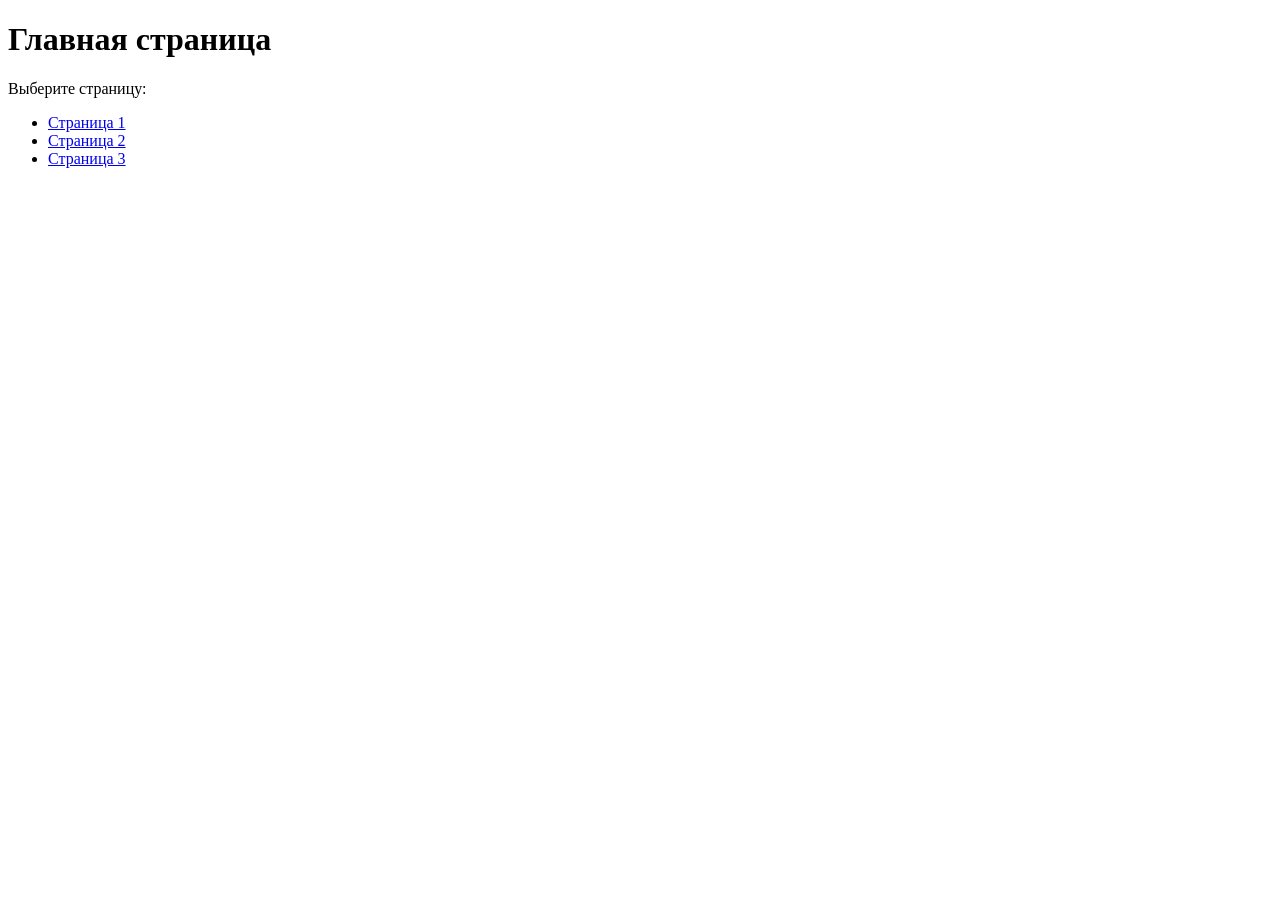
<file: index.html>
<!DOCTYPE html>
<html lang="ru">
<head>
    <meta charset="UTF-8">
    <title>Index страница</title>
</head>
<body>
    <h1>Главная страница</h1>
    <p>Выберите страницу:</p>
    
    <ul>
        <li><a href="1.html">Страница 1</a></li>
        <li><a href="2.html">Страница 2</a></li>
        <li><a href="3.html">Страница 3</a></li>
    </ul>
</body>
</html>
</file>
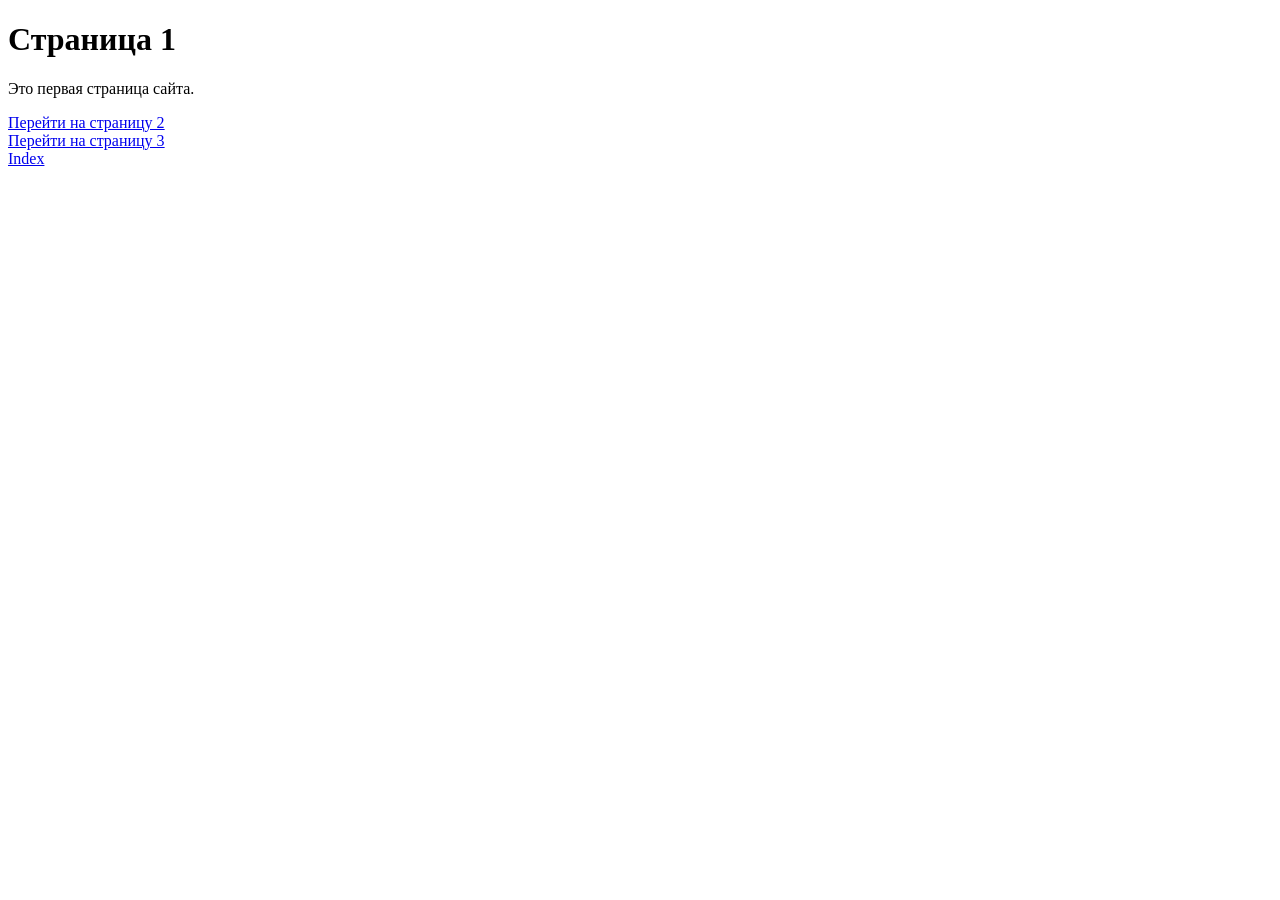
<file: 1.html>
<!DOCTYPE html>
<html lang="ru">
<head>
    <meta charset="UTF-8">
    <title>Страница 1</title>
</head>
<body>
    <h1>Страница 1</h1>
    <p>Это первая страница сайта.</p>
    
    <p>
        <a href="2.html">Перейти на страницу 2</a><br>
        <a href="3.html">Перейти на страницу 3</a><br>
        <a href="index.html">Index</a>
    </p>
</body>
</html>
</file>
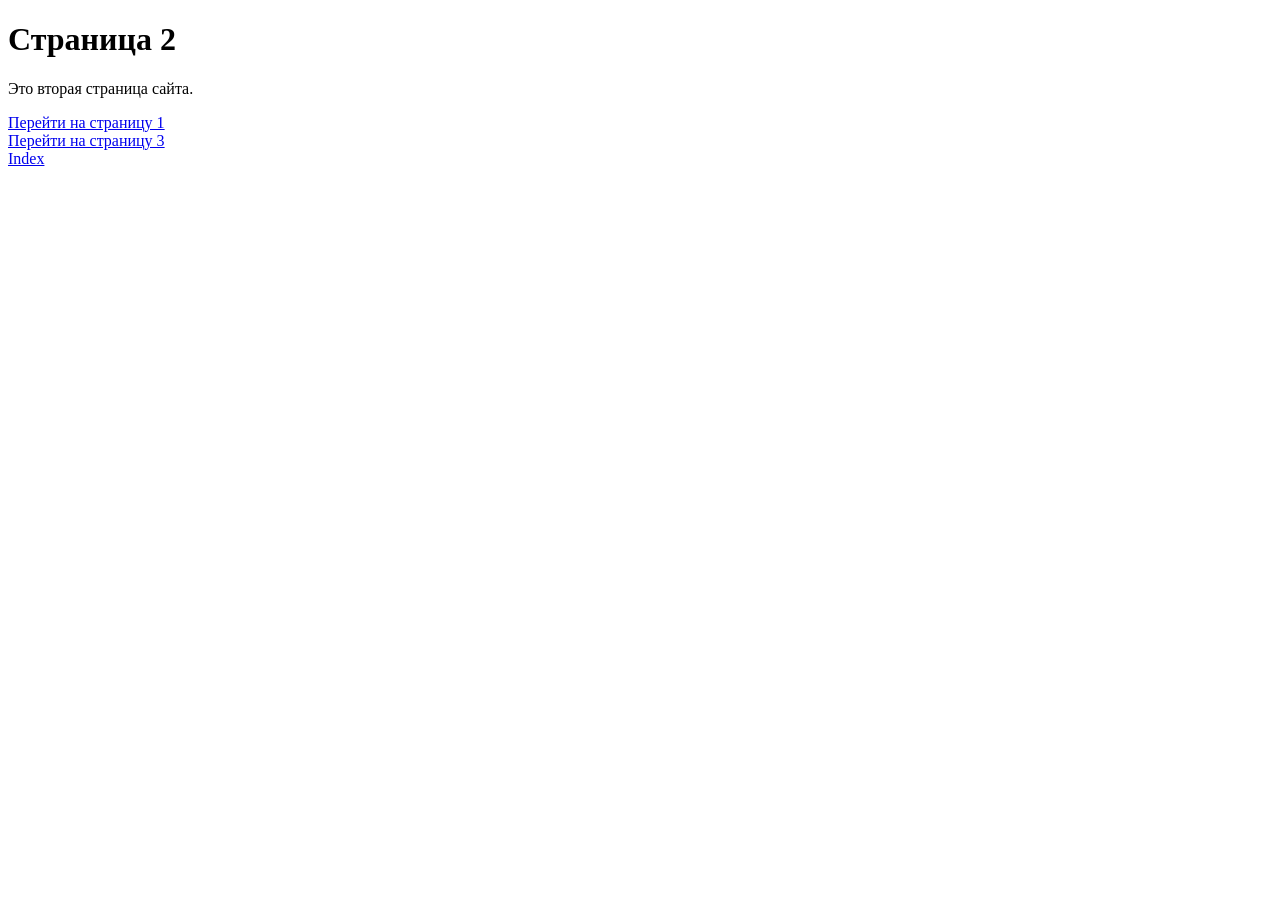
<file: 2.html>
<!DOCTYPE html>
<html lang="ru">
<head>
    <meta charset="UTF-8">
    <title>Страница 2</title>
</head>
<body>
    <h1>Страница 2</h1>
    <p>Это вторая страница сайта.</p>
    
    <p>
        <a href="1.html">Перейти на страницу 1</a><br>
        <a href="3.html">Перейти на страницу 3</a><br>
        <a href="index.html">Index</a>
    </p>
</body>
</html>
</file>
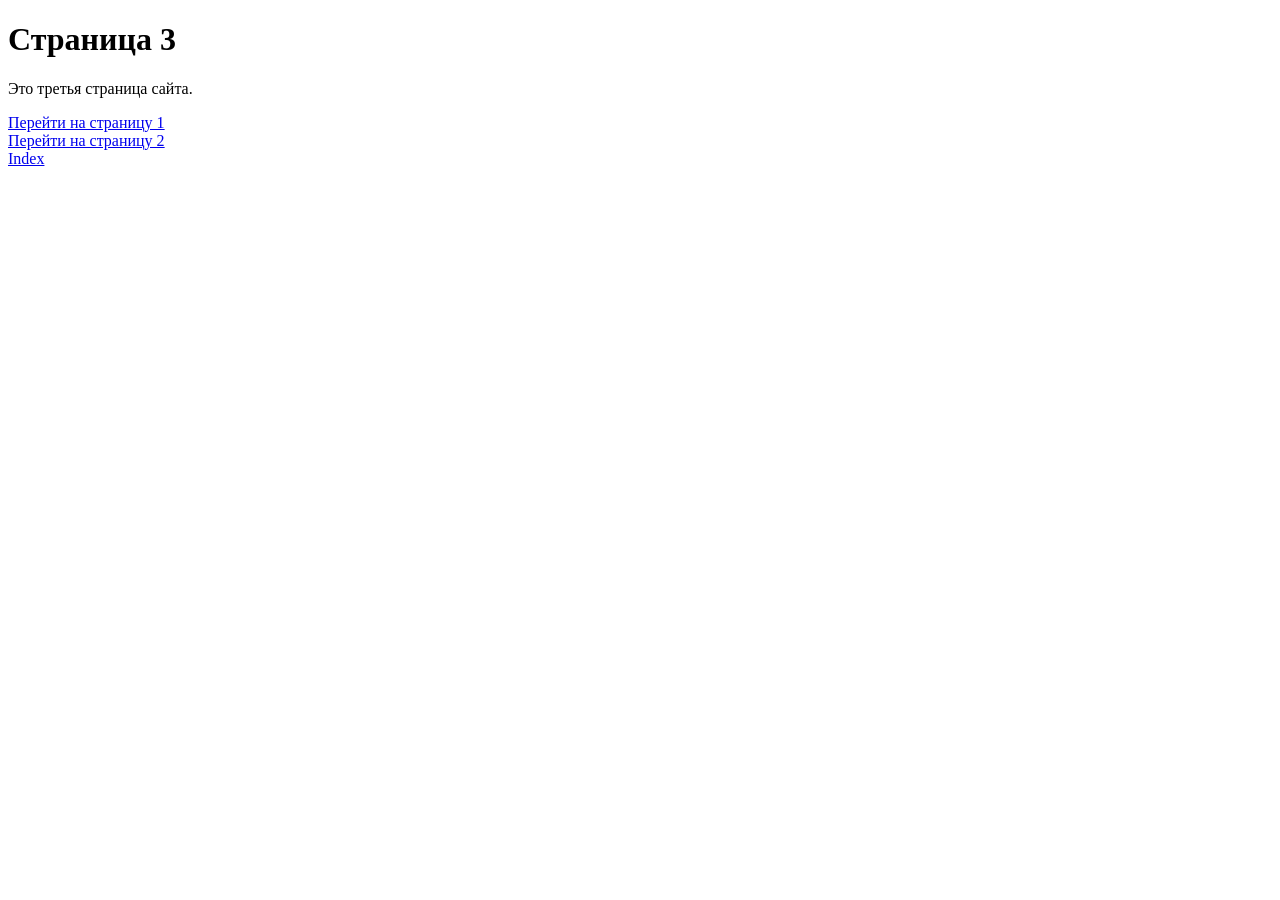
<file: 3.html>
<!DOCTYPE html>
<html lang="ru">
<head>
    <meta charset="UTF-8">
    <title>Страница 3</title>
</head>
<body>
    <h1>Страница 3</h1>
    <p>Это третья страница сайта.</p>
    
    <p>
        <a href="1.html">Перейти на страницу 1</a><br>
        <a href="2.html">Перейти на страницу 2</a><br>
        <a href="index.html">Index</a>
    </p>
</body>
</html>
</file>
